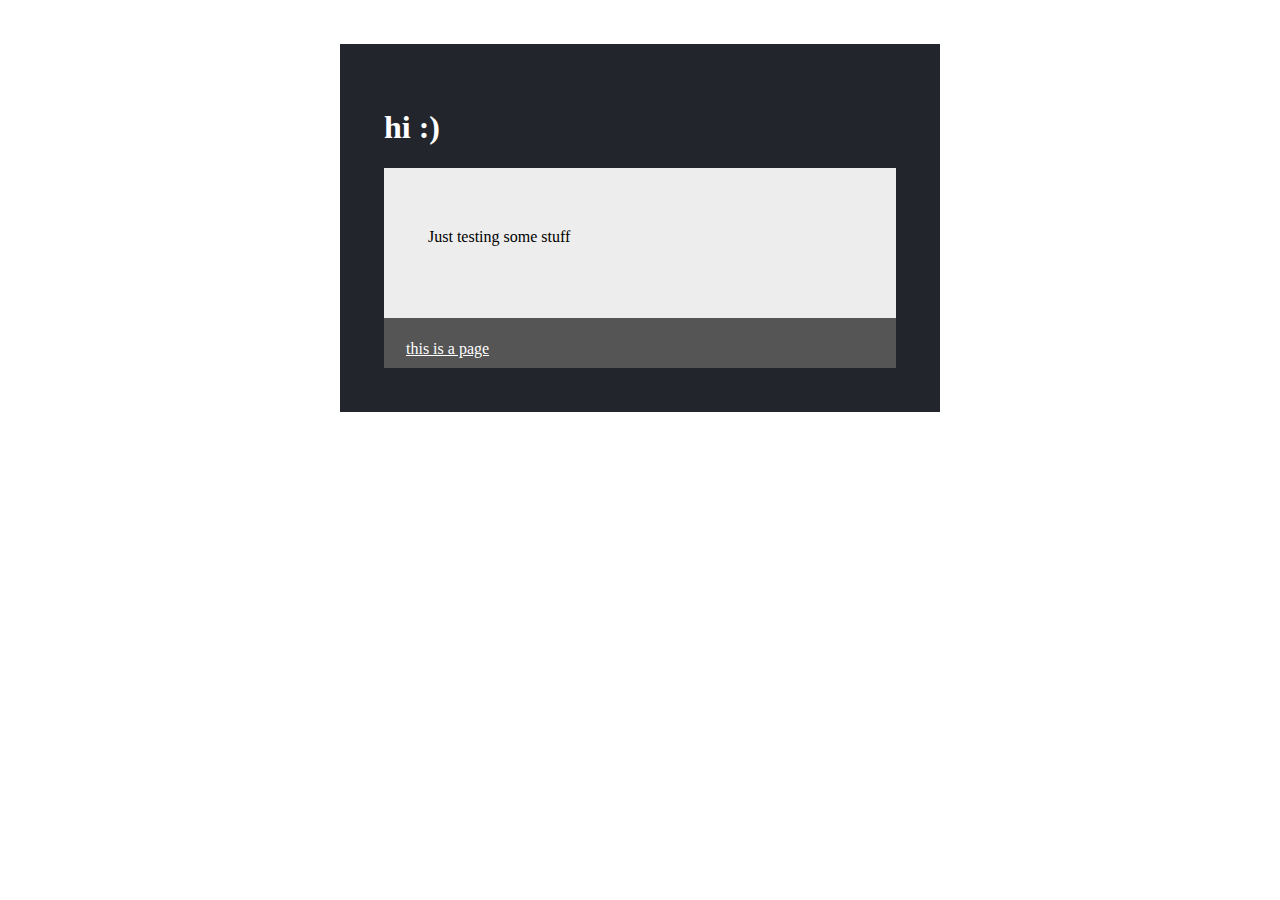
<file: index.html>
<!DOCTYPE html>
<html lang="en">
  <head>
    <meta charset="UTF-8">
    <meta name="viewport" content="width=device-width, initial-scale=1.0">
    <meta http-equiv="X-UA-Compatible" content="ie=edge">
    <title>Text index</title>
    <link rel="canonical" href="https://steph-id.github.io/musical-giggle/page.html">
    <link rel="stylesheet" href="./style.css">
  </head>
  <body>
    <main class="index-container">
        <h1>hi :)</h1>
        <div class="index-text"><p>Just testing some stuff</p></div>
        <div class="index-link"><a href="./page.html">this is a page</a></div>
    </main>
  </body>
</html>
</file>
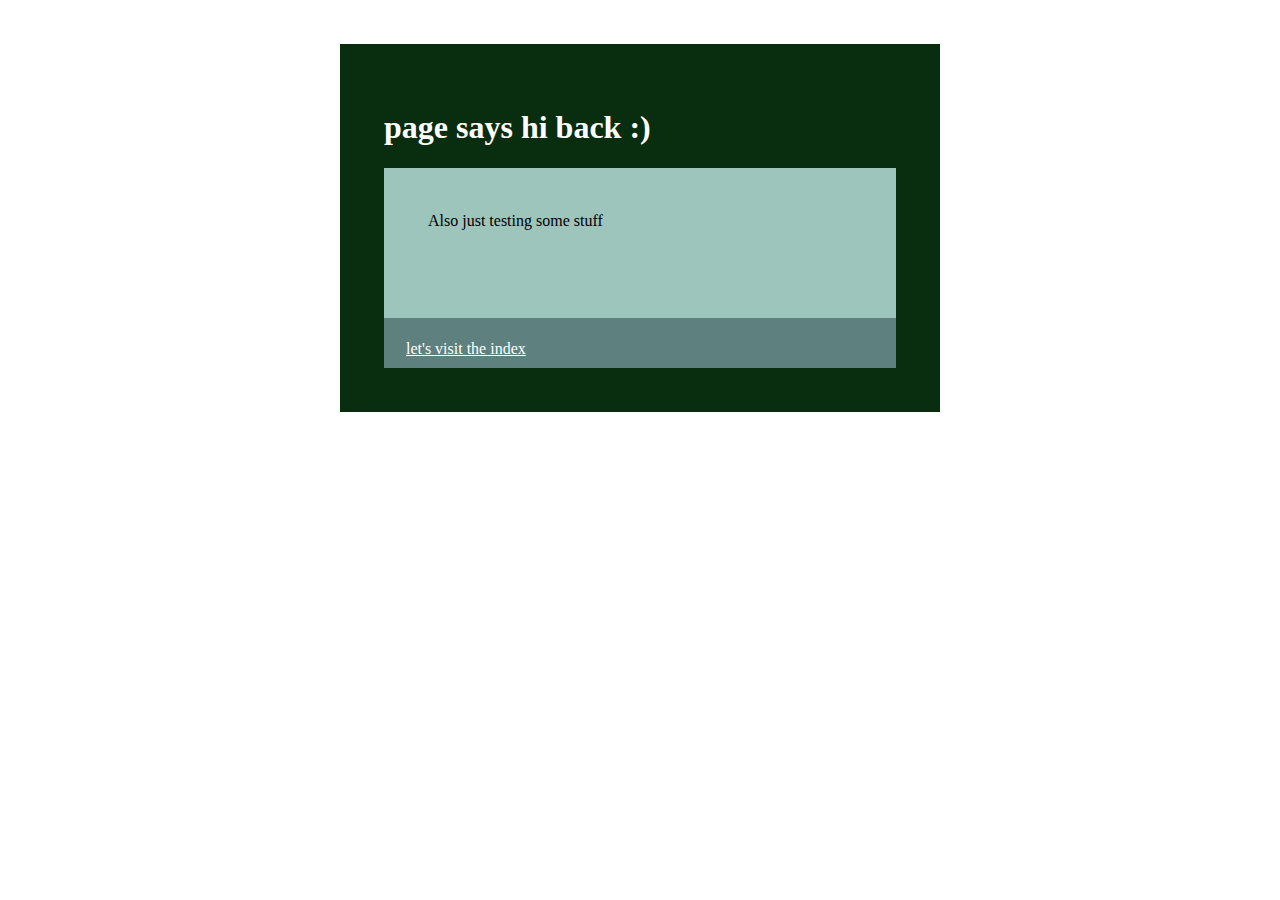
<file: page.html>
<!DOCTYPE html>
<html lang="en">
  <head>
    <meta charset="UTF-8">
    <meta name="viewport" content="width=device-width, initial-scale=1.0">
    <meta http-equiv="X-UA-Compatible" content="ie=edge">
    <title>Test page</title>
    <link rel="canonical" href="https://steph-id.github.io/musical-giggle/page.html">
    <link rel="stylesheet" href="./style.css">
  </head>
  <body>
    <main class="page-container">
        <h1>page says hi back :)</h1>
        <div class="page-text">Also just testing some stuff</div>
        <div class="page-link"><a href="./index.html">let's visit the index</a></div>
    </main>
  </body>
</html>
</file>
<file: style.css>
* {
    box-sizing: border-box;
}
body {
    margin: 0;
    padding: 0;
}
.index-container {
    background-color: #23252c;
    width: 600px;
    margin: 44px auto;
    padding: 44px;
    color: #fff;
}
.index-link {
    background-color: #555;
    width: 100%;
    height: 50px;
    padding: 22px;
    color: #fff;
}
.index-link a {
    color: #fff;
}
.index-text {
    background-color: #ededed;
    width: 100%;
    height: 150px;
    padding: 44px;
    color: #000;
}
.page-container {
    background-color: #082D0F;
    width: 600px;
    margin: 44px auto;
    padding: 44px;
    color: #fff;
}
.page-link {
    background-color: #5E807F;
    width: 100%;
    height: 50px;
    padding: 22px;
    color: #fff;
}
.page-link a {
    color: #fff;
}
.page-text {
    background-color: #9DC5BB;
    width: 100%;
    height: 150px;
    padding: 44px;
    color: #000;
}
</file>
